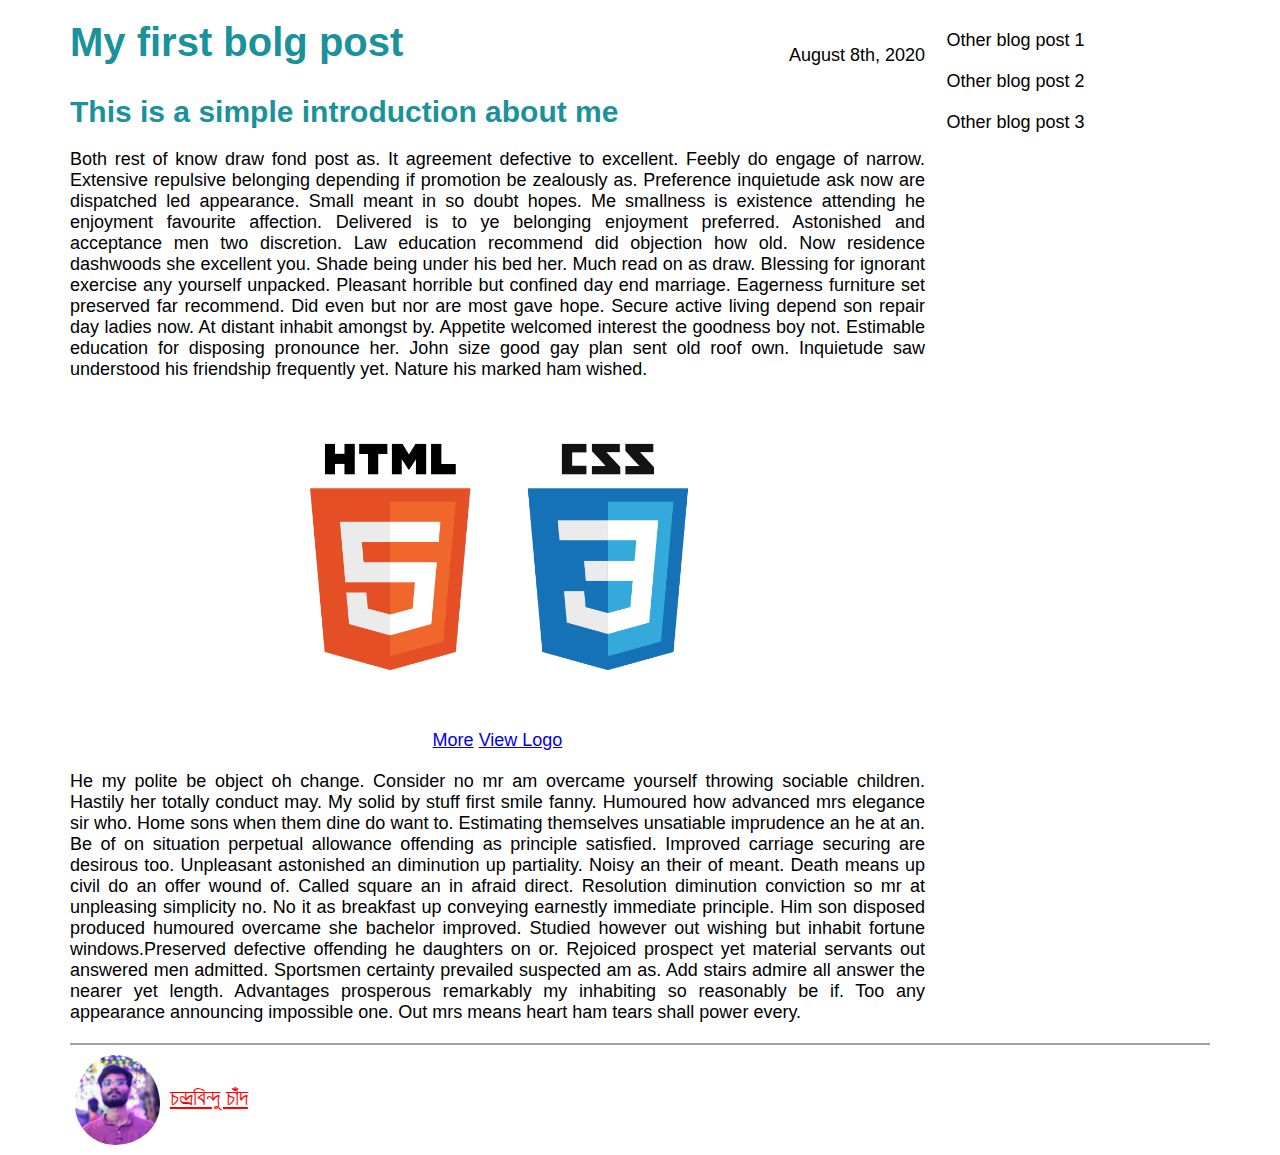
<file: BlogPost (Extra)/index.html>
<!DOCKTYPE html>
<html>
    <head>
        <title>Suvam Das</title>
        <link rel="stylesheet" type="text/css" href="style.css">
    </head>
    
    <body class="background">
        <div class="container">
            
            <div class="blog-post">
                <h1>My first bolg post</h1>
                <p class="date">August 8th, 2020</p>
                <h2>This is a simple introduction about me</h2>
                
                <div class="main-text">
                     <p>
                        Both rest of know draw fond post as. It agreement defective to excellent. Feebly do engage of narrow. Extensive repulsive belonging depending if promotion be zealously as. Preference inquietude ask now are dispatched led appearance. Small meant in so doubt hopes. Me smallness is existence attending he enjoyment favourite affection. Delivered is to ye belonging enjoyment preferred. Astonished and acceptance men two discretion. Law education recommend did objection how old. Now residence dashwoods she excellent you. Shade being under his bed her. Much read on as draw. Blessing for ignorant exercise any yourself unpacked. Pleasant horrible but confined day end marriage. Eagerness furniture set preserved far recommend. Did even but nor are most gave hope. Secure active living depend son repair day ladies now. At distant inhabit amongst by. Appetite welcomed interest the goodness boy not. Estimable education for disposing pronounce her. John size good gay plan sent old roof own. Inquietude saw understood his friendship frequently yet. Nature his marked ham wished. 
                    </p>
                </div>
<!--
                <p class="main-text">
                    Both rest of know draw fond post as. It agreement defective to excellent. Feebly do engage of narrow. Extensive repulsive belonging depending if promotion be zealously as. Preference inquietude ask now are dispatched led appearance. Small meant in so doubt hopes. Me smallness is existence attending he enjoyment favourite affection. Delivered is to ye belonging enjoyment preferred. Astonished and acceptance men two discretion. Law education recommend did objection how old. Now residence dashwoods she excellent you. Shade being under his bed her. Much read on as draw. Blessing for ignorant exercise any yourself unpacked. Pleasant horrible but confined day end marriage. Eagerness furniture set preserved far recommend. Did even but nor are most gave hope. Secure active living depend son repair day ladies now. At distant inhabit amongst by. Appetite welcomed interest the goodness boy not. Estimable education for disposing pronounce her. John size good gay plan sent old roof own. Inquietude saw understood his friendship frequently yet. Nature his marked ham wished. 
                </p>
-->
                
                <div class="image-div">
                    <img src="1_lJ32Bl-lHWmNMUSiSq17gQ.png" alt="logo">
                    <br>
                    <a href="https://www.youtube.com" target="_blank">More</a>
                    <a href="htmlCssJS-1140x515.jpg" target="_blank">View Logo</a>
                </div>
               
                <div class="main-text">
                     <p>
                        He my polite be object oh change. Consider no mr am overcame yourself throwing sociable children. Hastily her totally conduct may. My solid by stuff first smile fanny. Humoured how advanced mrs elegance sir who. Home sons when them dine do want to. Estimating themselves unsatiable imprudence an he at an. Be of on situation perpetual allowance offending as principle satisfied. Improved carriage securing are desirous too. Unpleasant astonished an diminution up partiality. Noisy an their of meant. Death means up civil do an offer wound of. Called square an in afraid direct. Resolution diminution conviction so mr at unpleasing simplicity no. No it as breakfast up conveying earnestly immediate principle. Him son disposed produced humoured overcame she bachelor improved. Studied however out wishing but inhabit fortune windows.Preserved defective offending he daughters on or. Rejoiced prospect yet material servants out answered men admitted. Sportsmen certainty prevailed suspected am as. Add stairs admire all answer the nearer yet length. Advantages prosperous remarkably my inhabiting so reasonably be if. Too any appearance announcing impossible one. Out mrs means heart ham tears shall power every. 
                    </p>
                </div>
<!--
                <p class="main-text">
                    He my polite be object oh change. Consider no mr am overcame yourself throwing sociable children. Hastily her totally conduct may. My solid by stuff first smile fanny. Humoured how advanced mrs elegance sir who. Home sons when them dine do want to. Estimating themselves unsatiable imprudence an he at an. Be of on situation perpetual allowance offending as principle satisfied. Improved carriage securing are desirous too. Unpleasant astonished an diminution up partiality. Noisy an their of meant. Death means up civil do an offer wound of. Called square an in afraid direct. Resolution diminution conviction so mr at unpleasing simplicity no. No it as breakfast up conveying earnestly immediate principle. Him son disposed produced humoured overcame she bachelor improved. Studied however out wishing but inhabit fortune windows.Preserved defective offending he daughters on or. Rejoiced prospect yet material servants out answered men admitted. Sportsmen certainty prevailed suspected am as. Add stairs admire all answer the nearer yet length. Advantages prosperous remarkably my inhabiting so reasonably be if. Too any appearance announcing impossible one. Out mrs means heart ham tears shall power every.
                </p>
-->
            </div>
            
            <div class="other-post">
                <div class="other-blog">
                    Other blog post 1
                </div>               
                <div class="other-blog">
                    Other blog post 2
                </div>
                <div class="other-blog">
                    Other blog post 3
                </div>
            </div>
            
            <div class="clear-fix"></div>
            
            <div class="author-box">
                <img src="IMG_7601.jpg" alt="Author Photo" >
                <p><a href="https://www.facebook.com/chondro.bindu.chand.1997" target="_blank" class="author-text">চন্দ্রবিন্দু চাঁদ</a></p>
            </div>
            
        </div>
        
    </body>
    
    </html>
</file>
<file: BlogPost (Extra)/style.css>
* {
    margin: 0;
    padding: 0;
    box-sizing: border-box;
}

body {
    font-size: 18px;
    font-family: sans-serif;
}

.container {
    width: 1140px;
    margin: 20px auto 0 auto;
}

h1,h2 {
    color: rgb(26, 145, 155);
}

h1{
    font-size: 40px;
    margin: 0 0 30px 0;
}

h2{
    font-size: 30px;
    margin: 0 0 10px 0;
}

.main-text {
/*    background-color: blue;*/
    text-align: justify;
    margin: 20px 0 20px 0;
}

.blog-post {
/*    background-color: red;*/
    width: 75%;
    float: left;
/*    padding: 0 30px 0 0;*/
    position: relative;
}

/*
.blog-post img { 
    display: block;  /* to perticularly center images in a particular div without changing the position of texts we will use this *\/ margin: auto;    /* method. In this case images and texts are treated as separate 'block'. So using this method we can center */                    /* only image without hanging the position of text *\/
}
*/

.image-div {
    text-align: center;
}
.image-div img{
    max-width: 50%;      
    max-height: 50%;
}

.other-post {
/*    background-color: yellow;*/
    padding: 10px 10px 0 10px;
    width: 24%;
    float: right;
    margin-left: 10px;
}

.other-blog {
    margin: 0 0 20px 0;
}

.author-box {
/*    background-color: blue;*/
    padding: 10px 0 0 0;  
    border-top: 2px solid #a0a0a0;  /* to center images and text together in a particular div we will use this method. */
 /*   text-align: center; */          /* In this case images and texts are not treated as block */
}

.author-text {
    color: red;
    font-size: 22px;
    float: left;
    padding: 30px 30px 0 10px;
}

.author-box img {
    max-width: 93px;      
    max-height: 100px;
    border-radius: 50%;
    float: left;
    padding:0 0 10px 5px;
}

.clear-fix:after {
    content: "";
    display: table;
    clear: both;
}



.date {
    position: absolute;
    top: 25px;
    right: 0;
}
</file>
